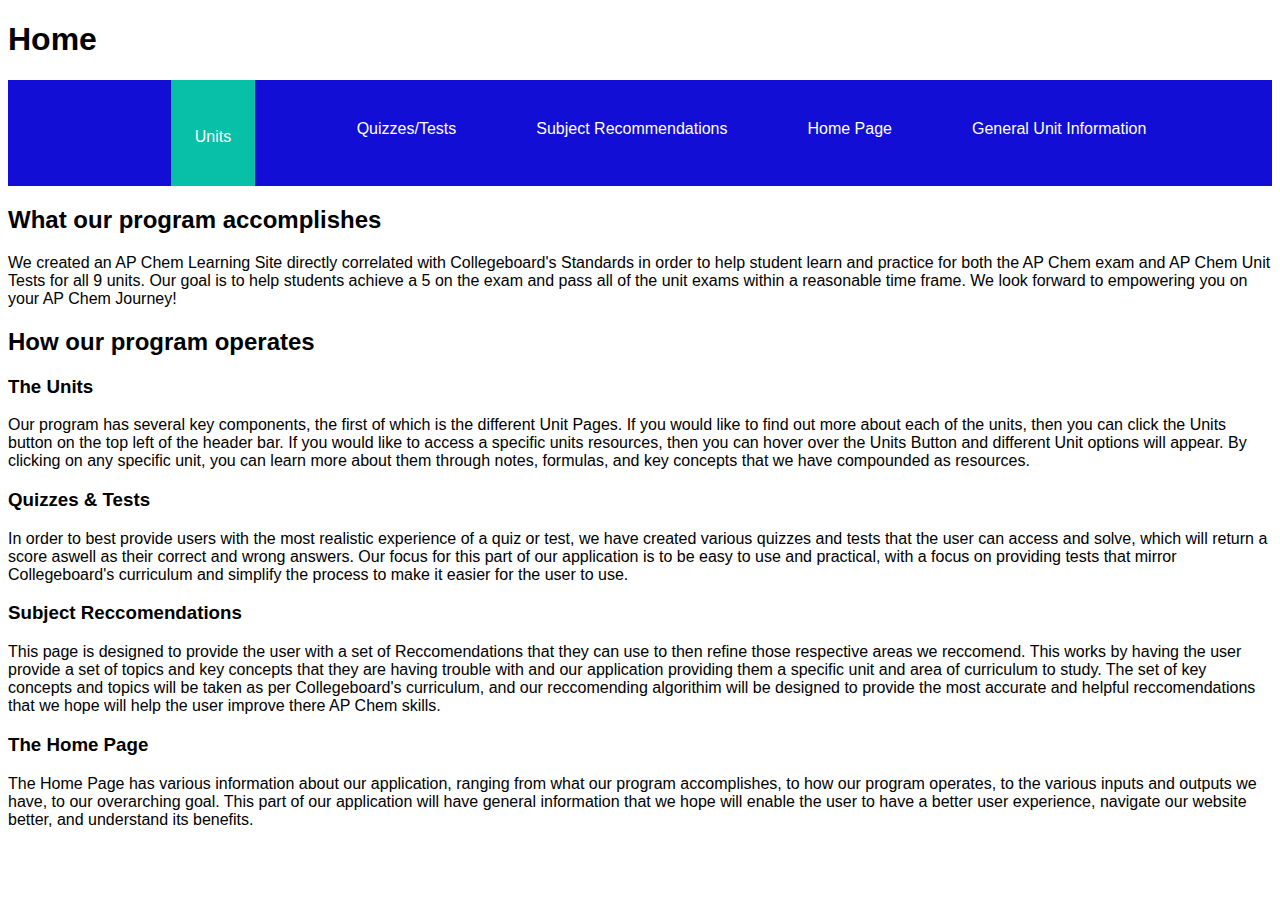
<file: index.html>
<!DOCTYPE html>
<html lang="en" dir="ltr">
	<head>
		<meta charset="utf-8">
		<link rel="stylesheet" href="chem.css">
		<title>Home</title>
	</head>
	<body>
		<h1 id = "header1">Home</h1>
		<nav>
			<div class = "flex-container">
				<a onclick = "getPage(0)">
					<div class="dropdown">
					<button class="dropbtn">Units</button>
					<div class="dropdown-content">
						<a onclick = "unitSet(1)">Unit 1</a>
						<a onclick = "unitSet(2)">Unit 2</a>
					</div>
				</div></a>
				<div class = "navbar flex-container">
					<a onclick = "getPage(1)">Quizzes/Tests</a> 
					<a onclick = "getPage(2)">Subject Recommendations</a> 
					<a onclick = "getPage(3)">Home Page</a>
					<a onclick = "getPage(4)">General Unit Information</a>
				</div>
				<div></div>
				<div></div>
				<div></div>
			</div>
		</nav>
		<div class = "prog-acc">
			<h2>What our program accomplishes</h2>
			<p>We created an AP Chem Learning Site directly correlated with Collegeboard's Standards in order to
			help student learn and practice for both the AP Chem exam and AP Chem Unit Tests for all 9 units. Our
			goal is to help students achieve a 5 on the exam and pass all of the unit exams within a reasonable time
			frame. We look forward to empowering you on your AP Chem Journey!</p>
		</div>
		
		<div class = "prog-op">
			<h2>How our program operates</h2>
			<h3>The Units</h3>
			<p>Our program has several key components, the first of which is the different Unit Pages.
			If you would like to find out more about each of the units, then you can click the Units 
			button on the top left of the header bar. If you would like to access a specific units 
			resources, then you can hover over the Units Button and different Unit options will appear.
			By clicking on any specific unit, you can learn more about them through notes, formulas, and 
			key concepts that we have compounded as resources. </p>
			<h3>Quizzes & Tests</h3>
			<p>In order to best provide users with the most realistic experience of a quiz or test, we have created various
			quizzes and tests that the user can access and solve, which will return a score aswell as their correct and wrong
			answers. Our focus for this part of our application is to be easy to use and practical, with a focus on providing 
			tests that mirror Collegeboard's curriculum and simplify the process to make it easier for the user to use.
			</p>
			<h3>Subject Reccomendations</h3>
			<p>This page is designed to provide the user with a set of Reccomendations that they can use to then refine those
			respective areas we reccomend. This works by having the user provide a set of topics and key concepts that they are 
			having trouble with and our application providing them a specific unit and area of curriculum to study. The set of key 
			concepts and topics will be taken as per Collegeboard's curriculum, and our reccomending algorithim will be designed to 
			provide the most accurate and helpful reccomendations that we hope will help the user improve there AP Chem skills.
			</p>
			<h3>The Home Page</h3>
			<p>The Home Page has various information about our application, ranging from what our program accomplishes, to how our program
			operates, to the various inputs and outputs we have, to our overarching goal. This part of our application will have general
			information that we hope will enable the user to have a better user experience, navigate our website better, and understand its 
			benefits.
			</p>
		</div>
		
		<script src="chem.js"></script>
	</body>
</html>
</file>
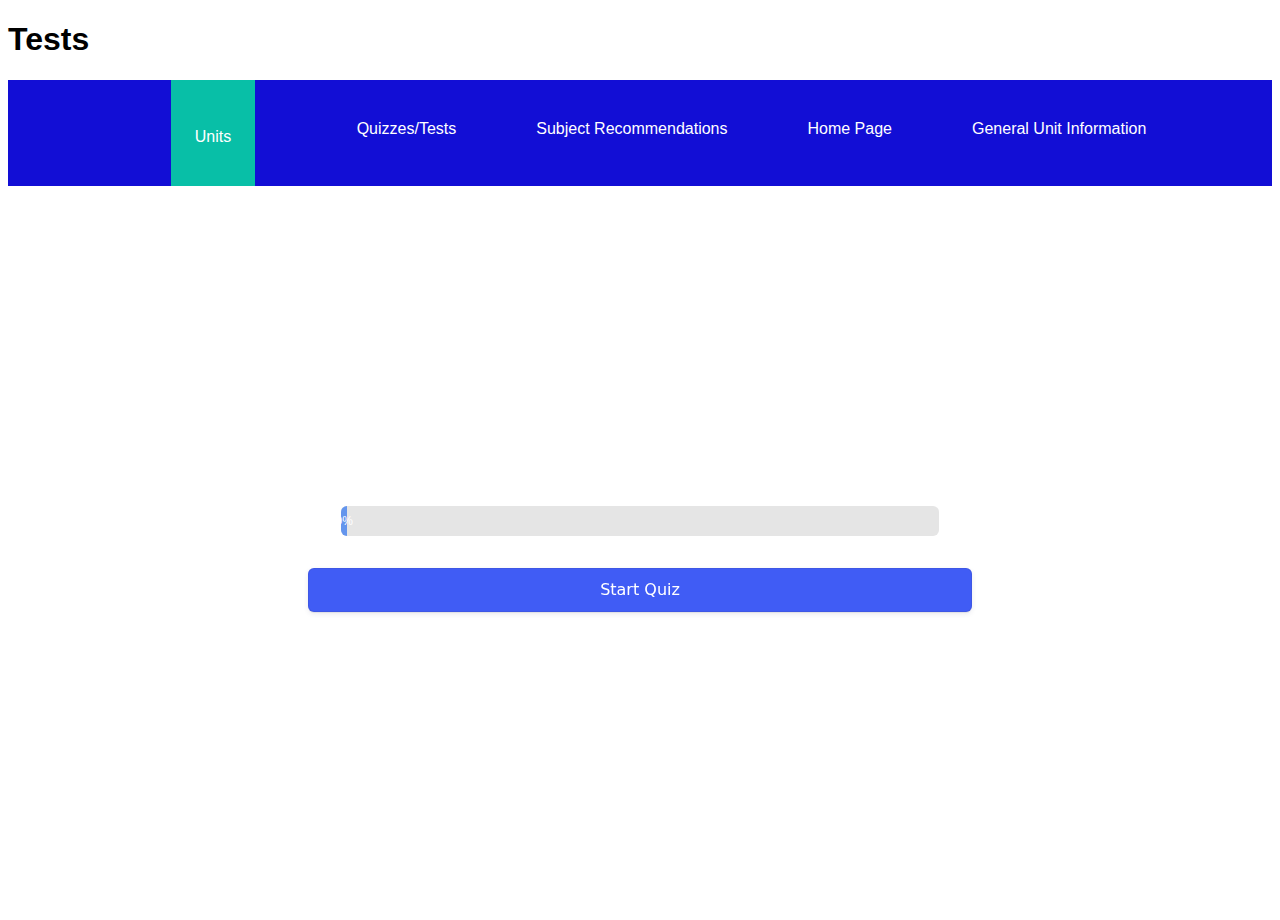
<file: quiz.html>
<!DOCTYPE html>
<html lang="en" dir="ltr">
	<head>
		<meta charset="utf-8">
		<link rel="stylesheet" href="chem.css">
		<title>Tests - Unit</title>
	</head>
	<body>
		<h1 id = "header1">Tests</h1>
		<nav>
			<div class = "flex-container">
				<a onclick = "getPage(0)">
					<div class="dropdown">
					<button class="dropbtn">Units</button>
					<div class="dropdown-content">
						<a onclick = "unitSet(1)">Unit 1</a>
						<a onclick = "unitSet(2)">Unit 2</a>
					</div>
				</div></a>
				<div class = "navbar flex-container">
					<a onclick = "getPage(1)">Quizzes/Tests</a> 
					<a onclick = "getPage(2)">Subject Recommendations</a> 
					<a onclick = "getPage(3)">Home Page</a>
					<a onclick = "getPage(4)">General Unit Information</a>
				</div>
				<div></div>
				<div></div>
				<div></div>
			</div>
		</nav>	
		<div id="center">
				<p id = "unitLabel" style = "color: red; font-size: 20px; display: none;"></p>
				<div id = "progressDiv" class="progress"> <!-- Progress bar/styling taken from CodePen at https://codepen.io/AmrSubZero/pen/Byybom-->
					<div id = "progress" class="bar" style="width:0%">
						<p id  = "percent" class="percent">0%</p>
					</div>
				</div>
                <div id = "quiz">
                </div>
				<button id = "startQuiz" onclick = "startQuiz(myQuestions)" class = "button-9" role = "button">Start Quiz</button>
                <button id = "submit" onclick = "checkAnswers()" class = "button-9" role = "button" style = "display: none;">Submit</button>      
        </div>
		<script src="chem.js"></script>
	</body>
</html>
</file>
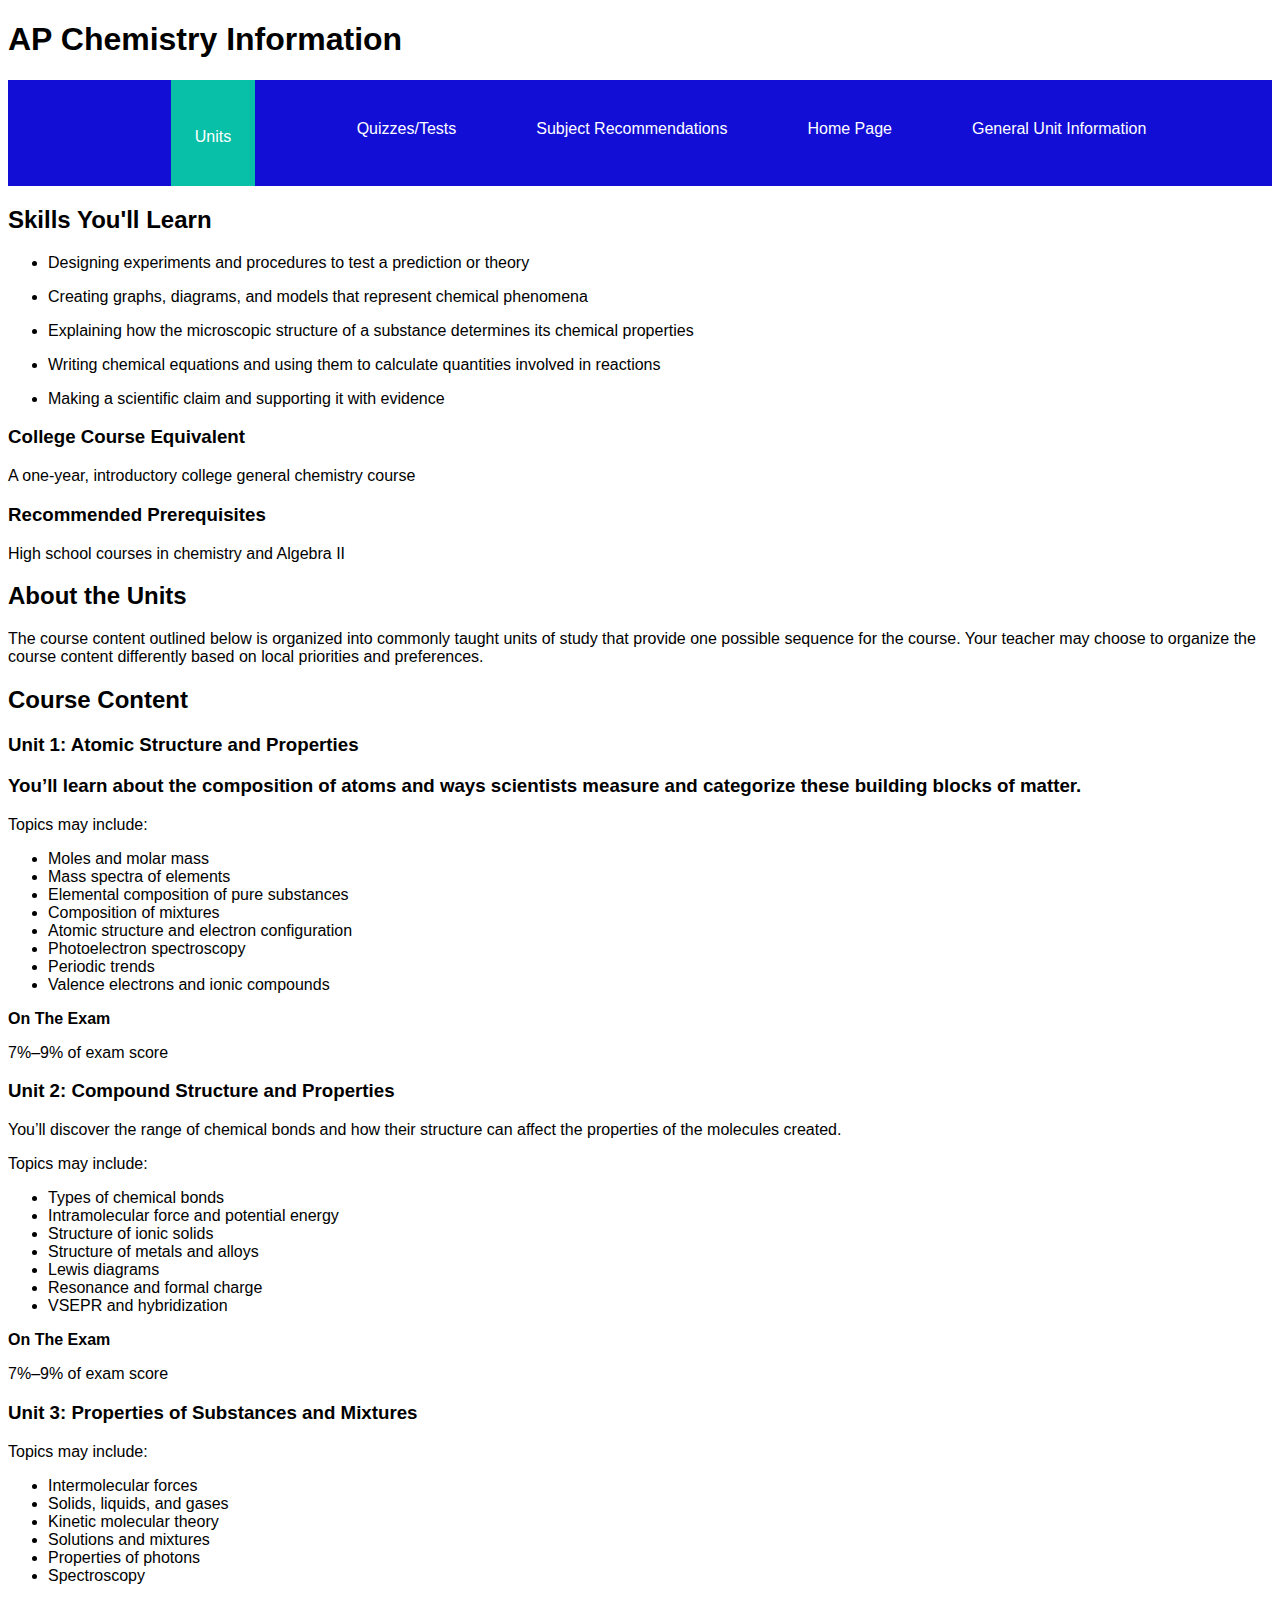
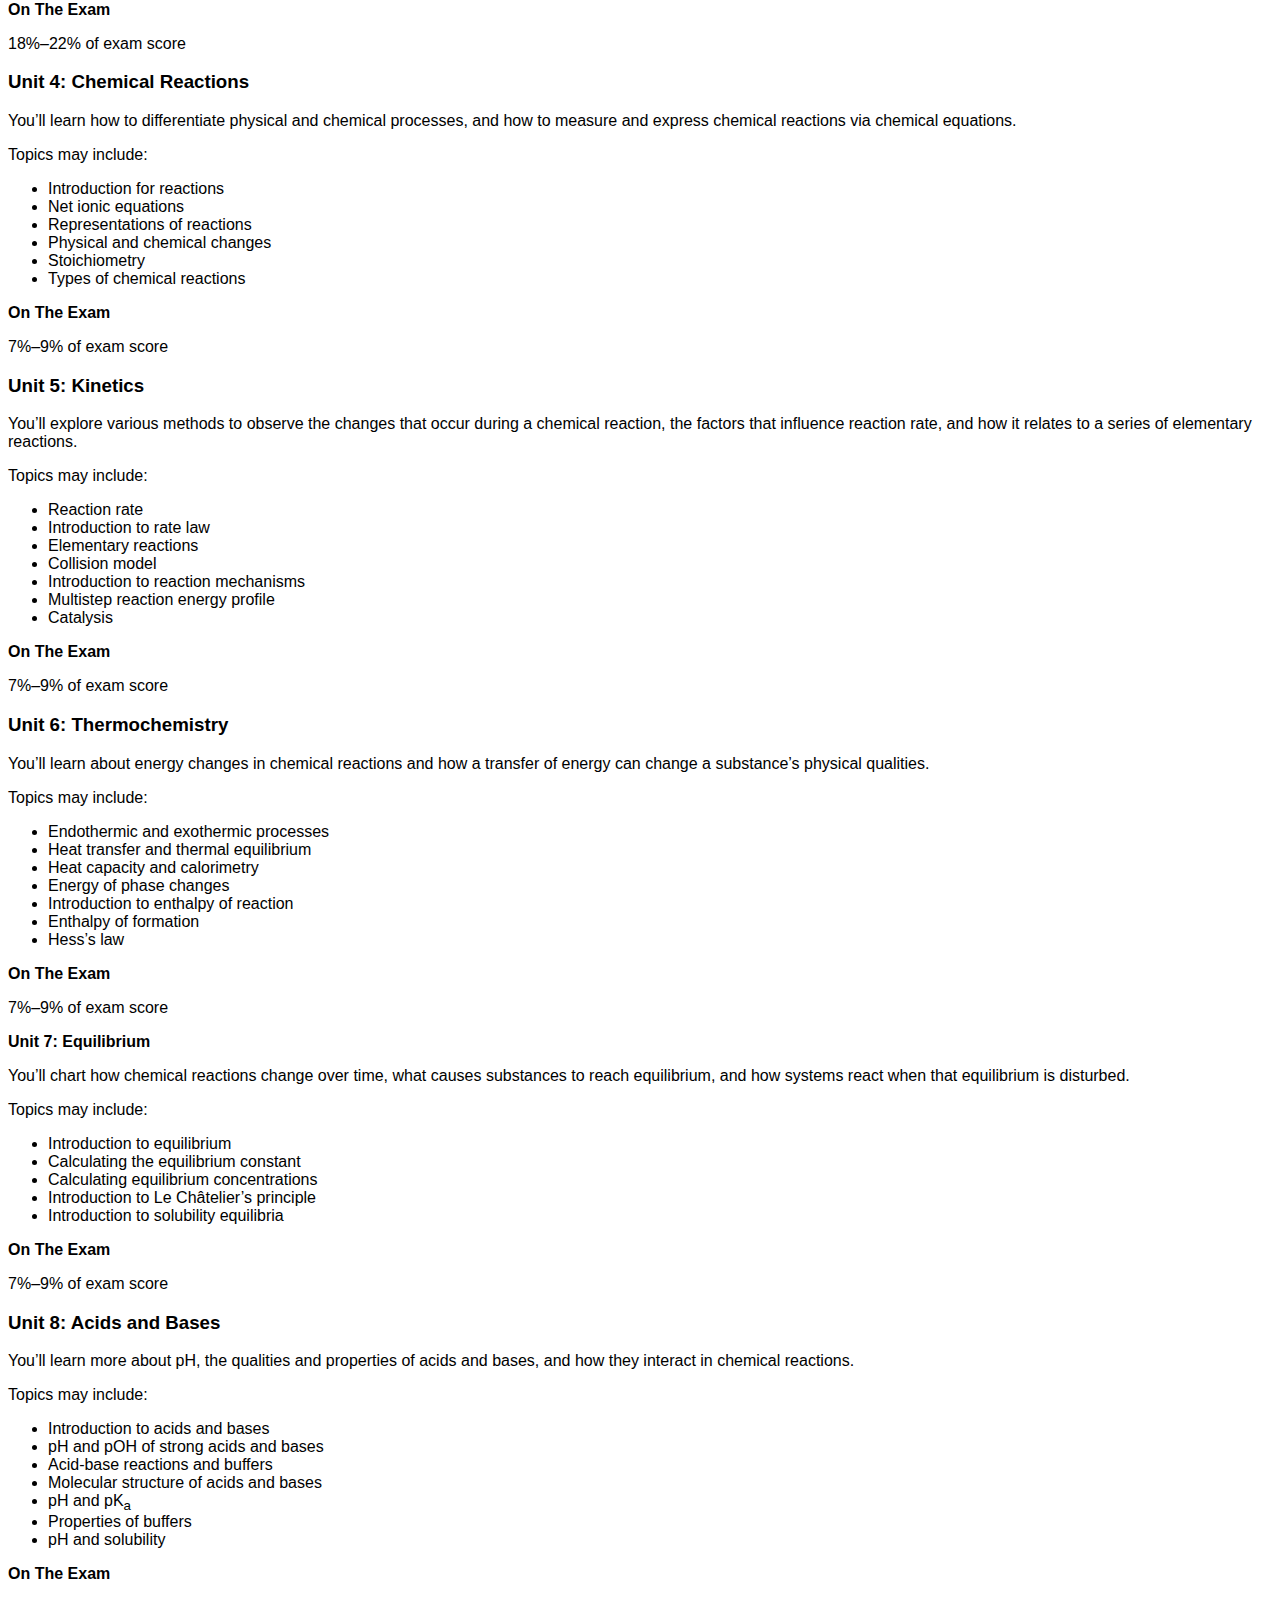
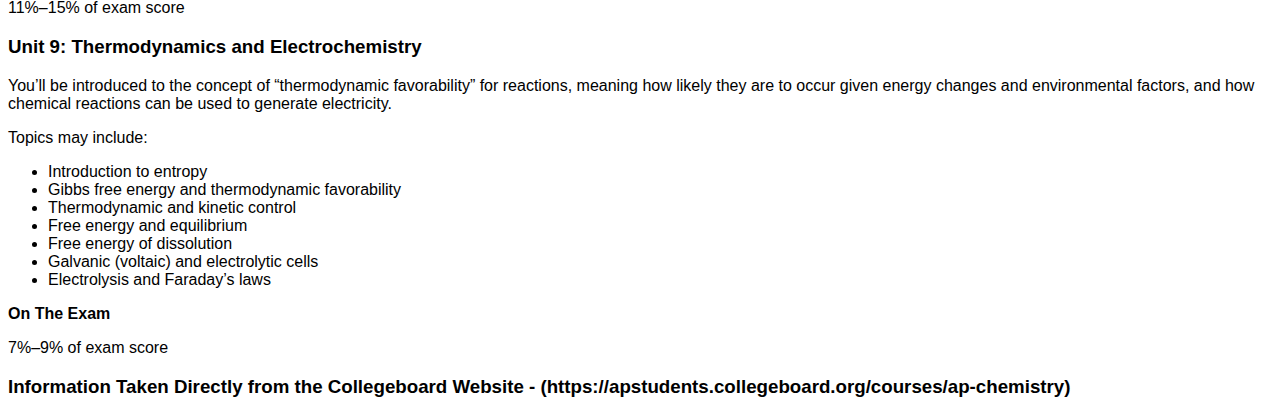
<file: unitsInfo.html>
<!DOCTYPE html>
<html lang="en" dir="ltr">
	<head>
		<meta charset="utf-8">
		<link rel="stylesheet" href="chem.css">
		<title>Units Info</title>
	</head>
	<body>
		<h1 id = "header1">AP Chemistry Information</h1>
		<nav>
			<div class = "flex-container">
				<a onclick = "getPage(0)">
					<div class="dropdown">
					<button class="dropbtn">Units</button>
					<div class="dropdown-content">
						<a onclick = "unitSet(1)">Unit 1</a>
						<a onclick = "unitSet(2)">Unit 2</a>
					</div>
				</div></a>
				<div class = "navbar flex-container">
					<a onclick = "getPage(1)">Quizzes/Tests</a> 
					<a onclick = "getPage(2)">Subject Recommendations</a> 
					<a onclick = "getPage(3)">Home Page</a>
					<a onclick = "getPage(4)">General Unit Information</a>
				</div>
				<div></div>
				<div></div>
				<div></div>
			</div>
		</nav>
        <h2>Skills You'll Learn</h2>
        <ul>
        <li><p>Designing experiments and procedures to test a prediction or theory</p></li>
        <li><p>Creating graphs, diagrams, and models that represent chemical phenomena</p></li>
        <li><p>Explaining how the microscopic structure of a substance determines its chemical properties</p></li>
        <li><p>Writing chemical equations and using them to calculate quantities involved in reactions</p></li>
        <li><p>Making a scientific claim and supporting it with evidence</p></li>
        </ul>

        <h3>College Course Equivalent</h3>
            
        <div><p>A one-year, introductory college general chemistry course</p></div>
    
        <div>
            <h3>
            Recommended Prerequisites
            </h3>
        </div> 
            <div><p>High school courses in chemistry and Algebra II</p></div>

        <h2>About the Units</h2>
        
            <p>The course content outlined below is organized into commonly taught units
                of study that provide one possible sequence for the course. Your teacher may choose to organize the
                course content differently based on local priorities and preferences.</p>
            
            <h2>Course Content</h2>
        
        
        <h3>
        <strong>Unit 1: Atomic Structure and Properties</strong>
        <p> You’ll learn about the composition of atoms and ways scientists measure and categorize these building blocks of matter.  </p>
        </h3>
        <p>Topics may include:</p><ul><li>Moles and molar mass</li><li>Mass spectra of elements</li><li>Elemental composition of pure substances</li><li>Composition of mixtures</li><li>Atomic structure and electron configuration</li><li>Photoelectron spectroscopy</li><li>Periodic trends</li><li>Valence electrons and ionic compounds</li></ul>
    
        <strong>On The Exam</strong></p>
        <p>7%–9% of exam score</p>
        
        <h3>
        <strong>Unit 2: Compound Structure and Properties</strong>
        </h3>
        <p> You’ll discover the range of chemical bonds and how their structure can affect the properties of the molecules created.  </p>


        <p>Topics may include:</p><ul><li>Types of chemical bonds</li><li>Intramolecular force and potential energy</li><li>Structure of ionic solids</li><li>Structure of metals and alloys</li><li>Lewis diagrams</li><li>Resonance and formal charge</li><li>VSEPR and hybridization</li></ul>
        
        <strong>On The Exam</strong></p>
        <p>7%–9% of exam score </p>
        
        <h3>
        <strong>Unit 3: Properties of Substances and Mixtures </strong>
        </h3>

        <p>Topics may include:</p><ul><li>Intermolecular forces</li><li>Solids, liquids, and gases</li><li>Kinetic molecular theory</li><li>Solutions and mixtures</li><li>Properties of photons</li><li>Spectroscopy</li></ul>
        <p><strong>On The Exam</strong></p>
        <p>18%–22% of exam score </p>
        
        <h3>
        <strong>Unit 4: Chemical Reactions</strong>
        </h3>
        <p> You’ll learn how to differentiate physical and chemical processes, and how to measure and express chemical reactions via chemical equations.  </p>

        <p>Topics may include:</p><ul><li>Introduction for reactions</li><li>Net ionic equations</li><li>Representations of reactions</li><li>Physical and chemical changes</li><li>Stoichiometry</li><li>Types of chemical reactions</li></ul>
        <p><strong>On The Exam</strong></p>
        <p>7%–9% of exam score </p>
        
        <h3>
        <strong>Unit 5: Kinetics</strong>
        </h3>
        <p> You’ll explore various methods to observe the changes that occur during a chemical reaction, the factors that influence reaction rate, and how it relates to a series of elementary reactions.  </p>
        <p>Topics may include:</p><ul><li>Reaction rate</li><li>Introduction to rate law</li><li>Elementary reactions</li><li>Collision model</li><li>Introduction to reaction mechanisms</li><li>Multistep reaction energy profile</li><li>Catalysis</li></ul>
        </div>
    
        <p><strong>On The Exam</strong></p>
        <p>7%–9% of exam score </p>
        
        <h3>
        <strong>Unit 6: Thermochemistry</strong>
        </h3>
        
        <p> You’ll learn about energy changes in chemical reactions and how a transfer of energy can change a substance’s physical qualities.  </p>

        <p>Topics may include:</p><ul><li>Endothermic and exothermic processes</li><li>Heat transfer and thermal equilibrium</li><li>Heat capacity and calorimetry</li><li>Energy of phase changes</li><li>Introduction to enthalpy of reaction</li><li>Enthalpy of formation</li><li>Hess’s law</li></ul>
    
                <p><strong>On The Exam</strong></p>
        <p>7%–9% of exam score </p>
        
        <strong>Unit 7: Equilibrium</strong>

        </h3>
        <p> You’ll chart how chemical reactions change over time, what causes substances to reach equilibrium, and how systems react when that equilibrium is disturbed.  </p>
    
        <p>Topics may include:</p><ul><li>Introduction to equilibrium</li><li>Calculating the equilibrium constant</li><li>Calculating equilibrium concentrations</li><li>Introduction to Le Châtelier’s principle</li><li>Introduction to solubility equilibria</li></ul>
        <p><strong>On The Exam</strong></p>
        <p>7%–9% of exam score </p>
        
        <h3>
        <strong>Unit 8: Acids and Bases</strong>
        </h3>
        <p> You’ll learn more about pH, the qualities and properties of acids and bases, and how they interact in chemical reactions.  </p>
        </a>
        <p>Topics may include:</p><ul><li>Introduction to acids and bases</li><li>pH and pOH of strong acids and bases</li><li>Acid-base reactions and buffers</li><li>Molecular structure of acids and bases</li><li>pH and pK<sub>a</sub></li><li>Properties of buffers</li><li>pH and solubility</li></ul>
                <p><strong>On The Exam</strong></p>
        <p>11%–15% of exam score </p>

        <h3>
        <strong>Unit 9: Thermodynamics and Electrochemistry</strong>

        </h3>
        <p> You’ll be introduced to the concept of “thermodynamic favorability” for reactions, meaning how likely they are to occur given energy changes and environmental factors, and how chemical reactions can be used to generate electricity. </p>

        <p>Topics may include:</p><ul><li>Introduction to entropy</li><li>Gibbs free energy and thermodynamic favorability</li><li>Thermodynamic and kinetic control</li><li>Free energy and equilibrium</li><li>Free energy of dissolution</li><li>Galvanic (voltaic) and electrolytic cells</li><li>Electrolysis and Faraday’s laws</li></ul>

        <p><strong>On The Exam</strong></p>
        <p>7%–9% of exam score </p>

        <h3>Information Taken Directly from the Collegeboard Website - (https://apstudents.collegeboard.org/courses/ap-chemistry)</h3>
        <script src="chem.js"></script>
  </body>
</html>
</file>
<file: chem.css>
a {
  color: white;
  text-decoration: none;
padding: 40px;
  font-size: 16px;
  border: none;
}

h1 {
display: block;
}

body {
display: block;
font-family: -apple-system, BlinkMacSystemFont, sans-serif;
}

head {
display: block;
}

html {
display: block;
}

nav {
background-color: #120ED5;
color: white;
}

.dropbtn {
background-color: #08BFA7;
color: white;
padding: 48px 24px 40px 24px;
font-size: 16px;
border: none;
}

.dropdown {
position: relative;
display: inline-block;
}

.dropdown-content {
display: none;
position: absolute;
background-color: #48C18A;
min-width: 160px;
box-shadow: 0px 8px 16px 0px rgba(0,0,0,0.2);
z-index: 1;
}

.dropdown-content a {
color: black;
padding: 12px 16px;
text-decoration: none;
display: block;
}

.navbar {
display: inline-block;
display: flex;
}

.flex-container{
display: flex;
justify-content: space-evenly;
}

#center{
  display: flex;
  justify-content: space-evenly;
  flex-direction: column;
  padding: 300px;
}

#displAnswers{
  display: flex;
  align-items: center;
  flex-direction: column; 
}

.dropdown-content a:hover {background-color: #12ECD6;}
.dropdown:hover .dropdown-content {display: block;}
.dropdown:hover .dropbtn {background-color: #0695AB;}
.navbar a:hover {background-color: #0695AB;}

.button-9 { /*SYNTAX TAKEN FROM https://getcssscan.com/css-buttons-examples (BUTTON 9) */
  appearance: button;
  backface-visibility: hidden;
  background-color: #405cf5;
  border-radius: 6px;
  border-width: 0;
  box-shadow: rgba(50, 50, 93, .1) 0 0 0 1px inset,rgba(50, 50, 93, .1) 0 2px 5px 0,rgba(0, 0, 0, .07) 0 1px 1px 0;
  box-sizing: border-box;
  color: #fff;
  cursor: pointer;
  font-family: -apple-system,system-ui,"Segoe UI",Roboto,"Helvetica Neue",Ubuntu,sans-serif;
  font-size: 100%;
  height: 44px;
  line-height: 1.15;
  margin: 12px 0 0;
  outline: none;
  overflow: hidden;
  padding: 0 25px;
  position: relative;
  text-align: center;
  text-transform: none;
  transform: translateZ(0);
  transition: all .2s,box-shadow .08s ease-in;
  user-select: none;
  -webkit-user-select: none;
  touch-action: manipulation;
  width: 100%;
}

.button-9:disabled {
  cursor: default;
}

.button-9:focus {
  box-shadow: rgba(50, 50, 93, .1) 0 0 0 1px inset, rgba(50, 50, 93, .2) 0 6px 15px 0, rgba(0, 0, 0, .1) 0 2px 2px 0, rgba(50, 151, 211, .3) 0 0 0 4px;
}

.progress { /*Progress styling taken from CodePen at https://codepen.io/AmrSubZero/pen/Byybom */
  margin:20px auto;
  padding:0;
  width:90%;
  height:30px;
  overflow:hidden;
  background:#e5e5e5;
  border-radius:6px;
}

.bar {
	position:relative;
  float:left;
  min-width:1%;
  height:100%;
  background:cornflowerblue;
}

.percent {
	position:absolute;
  top:50%;
  left:50%;
  transform:translate(-50%,-50%);
  margin:0;
  font-family:tahoma,arial,helvetica;
  font-size:12px;
  color:white;
}
</file>
